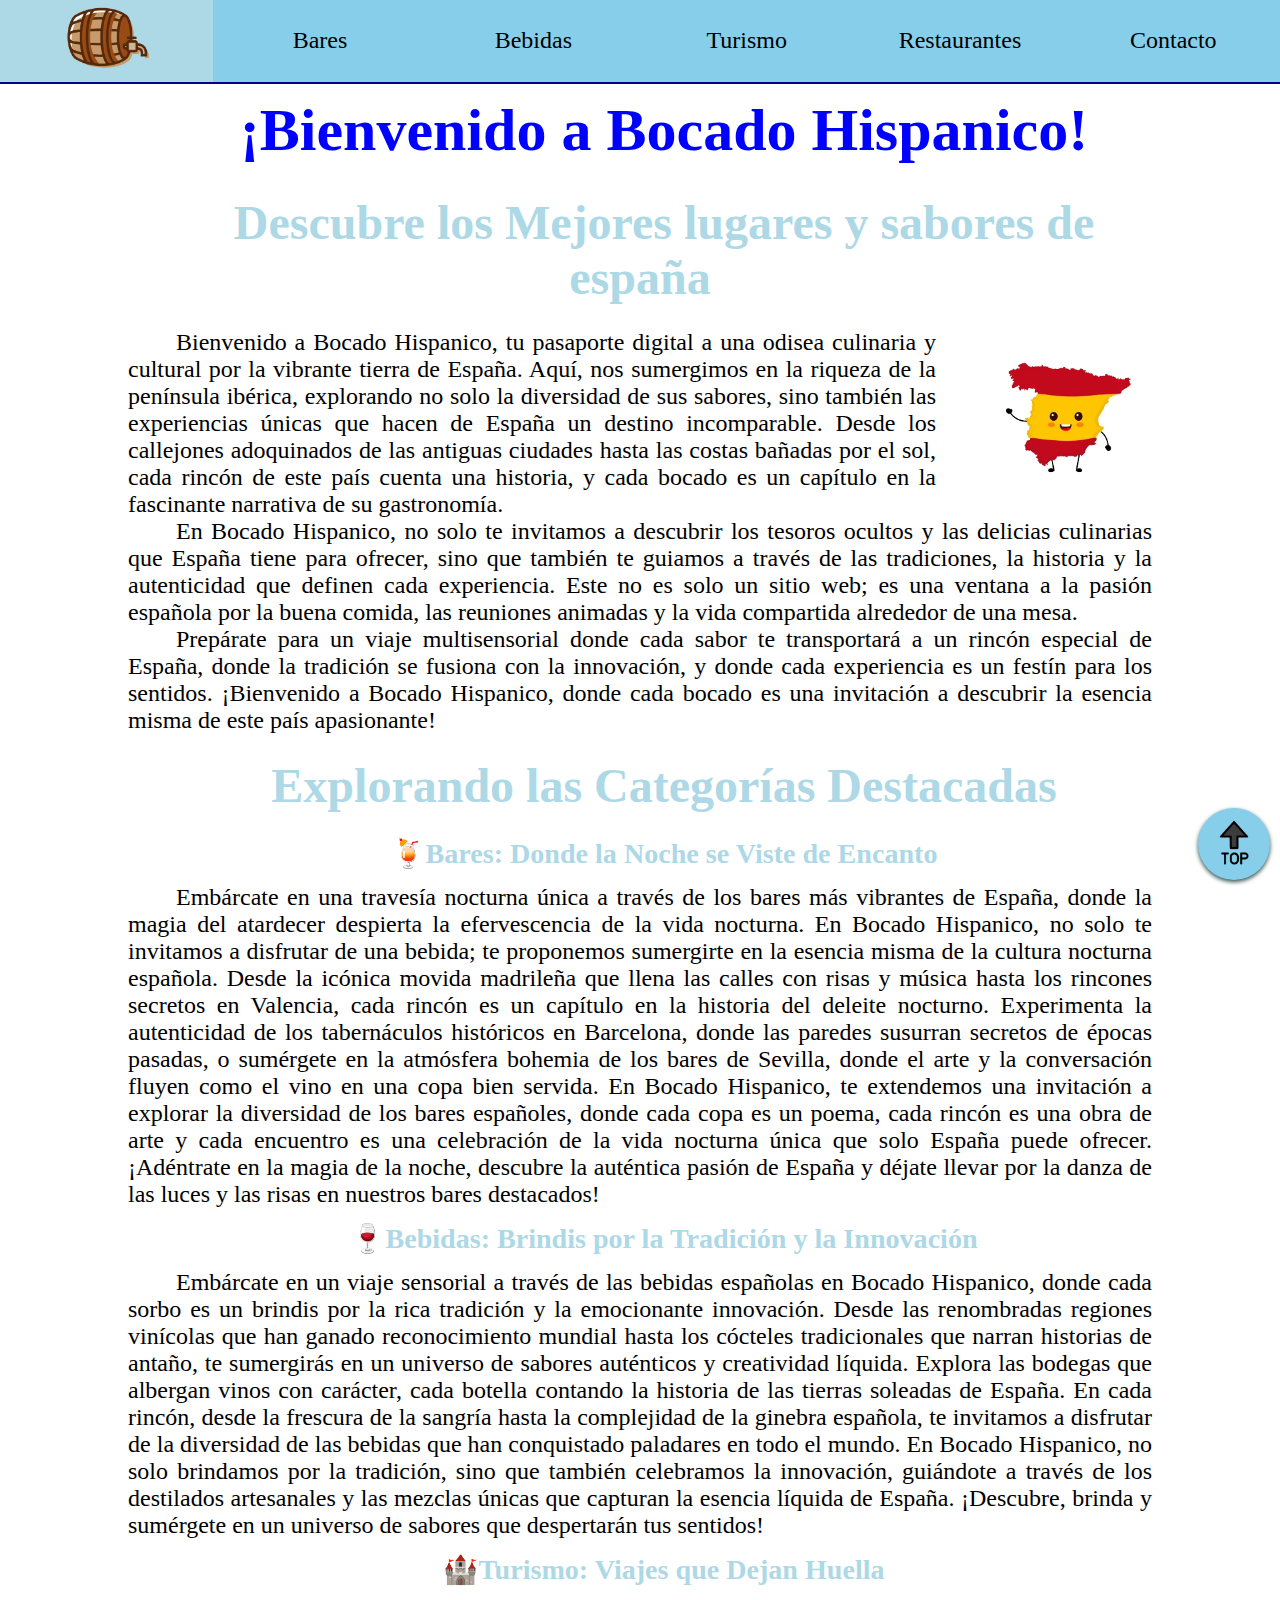
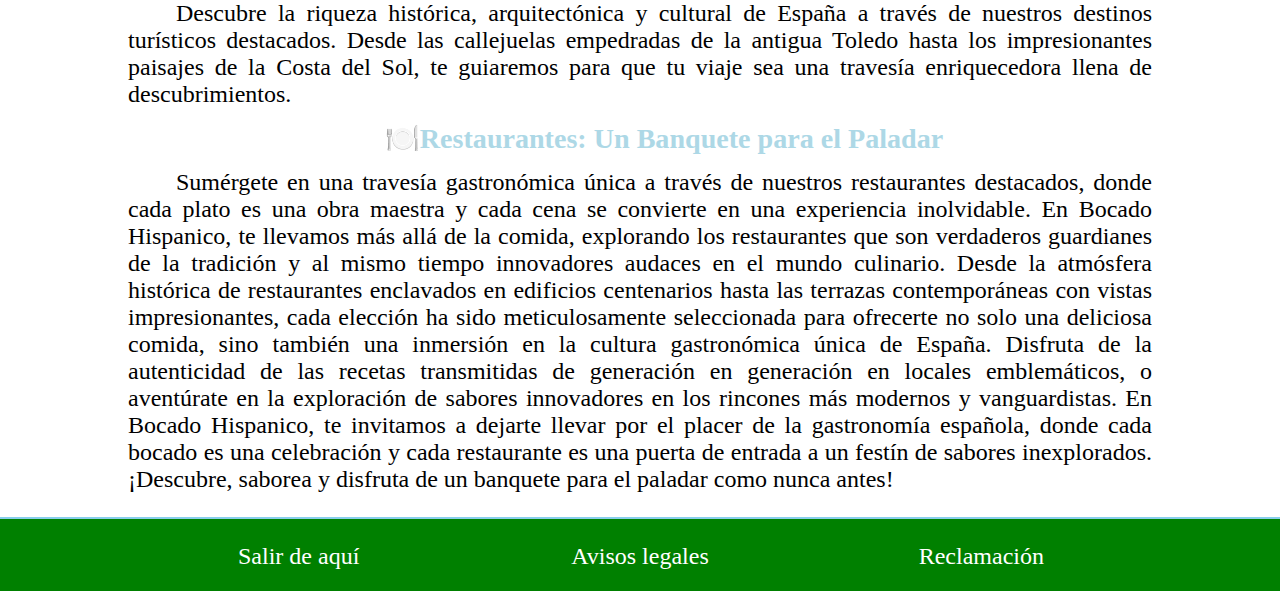
<file: src/index.html>
<!DOCTYPE html>
<html lang="es">
<head>
    <meta charset="UTF-8">
    <meta name="viewport" content="width=device-width, initial-scale=1.0">
    <link rel="icon" href="img/logo.png" type="image/png">
    <link rel="stylesheet" href="mainstylesheet.css">
    <script src="include_constant_elements.js"></script>
    <title>Bocado Hispánico</title>
</head>
<body id="body">
   
    <main class="main">
        <div class="main_article">
            <h1>¡Bienvenido a Bocado Hispanico!</h1>
            <h2>Descubre los Mejores lugares y sabores de españa</h2>
            <aside class="bandera_dibujo_cont"><img src="img/dibujo_espana_bandera.png" alt="bandera_de_españa" id="bandera_dibujo"></aside>
            <p>Bienvenido a Bocado Hispanico, tu pasaporte digital a una odisea culinaria y cultural por la vibrante tierra de España. Aquí, nos sumergimos en la riqueza de la península ibérica, explorando no solo la diversidad de sus sabores, sino también las experiencias únicas que hacen de España un destino incomparable. Desde los callejones adoquinados de las antiguas ciudades hasta las costas bañadas por el sol, cada rincón de este país cuenta una historia, y cada bocado es un capítulo en la fascinante narrativa de su gastronomía. <p>En Bocado Hispanico, no solo te invitamos a descubrir los tesoros ocultos y las delicias culinarias que España tiene para ofrecer, sino que también te guiamos a través de las tradiciones, la historia y la autenticidad que definen cada experiencia. Este no es solo un sitio web; es una ventana a la pasión española por la buena comida, las reuniones animadas y la vida compartida alrededor de una mesa.</p><p>Prepárate para un viaje multisensorial donde cada sabor te transportará a un rincón especial de España, donde la tradición se fusiona con la innovación, y donde cada experiencia es un festín para los sentidos. ¡Bienvenido a Bocado Hispanico, donde cada bocado es una invitación a descubrir la esencia misma de este país apasionante!</p>
            <h2>Explorando las Categorías Destacadas</h2>

            <h3><a href="bares.html" class="cat_link">🍹Bares: Donde la Noche se Viste de Encanto</a> </h3>
            <p>Embárcate en una travesía nocturna única a través de los bares más vibrantes de España, donde la magia del atardecer despierta la efervescencia de la vida nocturna. En Bocado Hispanico, no solo te invitamos a disfrutar de una bebida; te proponemos sumergirte en la esencia misma de la cultura nocturna española. Desde la icónica movida madrileña que llena las calles con risas y música hasta los rincones secretos en Valencia, cada rincón es un capítulo en la historia del deleite nocturno. Experimenta la autenticidad de los tabernáculos históricos en Barcelona, donde las paredes susurran secretos de épocas pasadas, o sumérgete en la atmósfera bohemia de los bares de Sevilla, donde el arte y la conversación fluyen como el vino en una copa bien servida. En Bocado Hispanico, te extendemos una invitación a explorar la diversidad de los bares españoles, donde cada copa es un poema, cada rincón es una obra de arte y cada encuentro es una celebración de la vida nocturna única que solo España puede ofrecer. ¡Adéntrate en la magia de la noche, descubre la auténtica pasión de España y déjate llevar por la danza de las luces y las risas en nuestros bares destacados!</p>
            <h3><a href="bebidas.html" class="cat_link">🍷Bebidas: Brindis por la Tradición y la Innovación</a></h3>
            <p>Embárcate en un viaje sensorial a través de las bebidas españolas en Bocado Hispanico, donde cada sorbo es un brindis por la rica tradición y la emocionante innovación. Desde las renombradas regiones vinícolas que han ganado reconocimiento mundial hasta los cócteles tradicionales que narran historias de antaño, te sumergirás en un universo de sabores auténticos y creatividad líquida. Explora las bodegas que albergan vinos con carácter, cada botella contando la historia de las tierras soleadas de España. En cada rincón, desde la frescura de la sangría hasta la complejidad de la ginebra española, te invitamos a disfrutar de la diversidad de las bebidas que han conquistado paladares en todo el mundo. En Bocado Hispanico, no solo brindamos por la tradición, sino que también celebramos la innovación, guiándote a través de los destilados artesanales y las mezclas únicas que capturan la esencia líquida de España. ¡Descubre, brinda y sumérgete en un universo de sabores que despertarán tus sentidos!</p>
            <h3><a href="turismo.html" class="cat_link">🏰Turismo: Viajes que Dejan Huella</a></h3>
            <p>Descubre la riqueza histórica, arquitectónica y cultural de España a través de nuestros destinos turísticos destacados. Desde las callejuelas empedradas de la antigua Toledo hasta los impresionantes paisajes de la Costa del Sol, te guiaremos para que tu viaje sea una travesía enriquecedora llena de descubrimientos.</p>
            <h3><a href="restaurantes.html" class="cat_link">🍽️Restaurantes: Un Banquete para el Paladar</a></h3>
            <p>Sumérgete en una travesía gastronómica única a través de nuestros restaurantes destacados, donde cada plato es una obra maestra y cada cena se convierte en una experiencia inolvidable. En Bocado Hispanico, te llevamos más allá de la comida, explorando los restaurantes que son verdaderos guardianes de la tradición y al mismo tiempo innovadores audaces en el mundo culinario. Desde la atmósfera histórica de restaurantes enclavados en edificios centenarios hasta las terrazas contemporáneas con vistas impresionantes, cada elección ha sido meticulosamente seleccionada para ofrecerte no solo una deliciosa comida, sino también una inmersión en la cultura gastronómica única de España. Disfruta de la autenticidad de las recetas transmitidas de generación en generación en locales emblemáticos, o aventúrate en la exploración de sabores innovadores en los rincones más modernos y vanguardistas. En Bocado Hispanico, te invitamos a dejarte llevar por el placer de la gastronomía española, donde cada bocado es una celebración y cada restaurante es una puerta de entrada a un festín de sabores inexplorados. ¡Descubre, saborea y disfruta de un banquete para el paladar como nunca antes!</p>
        </div>
    </main>    
</body>
</html>
</file>
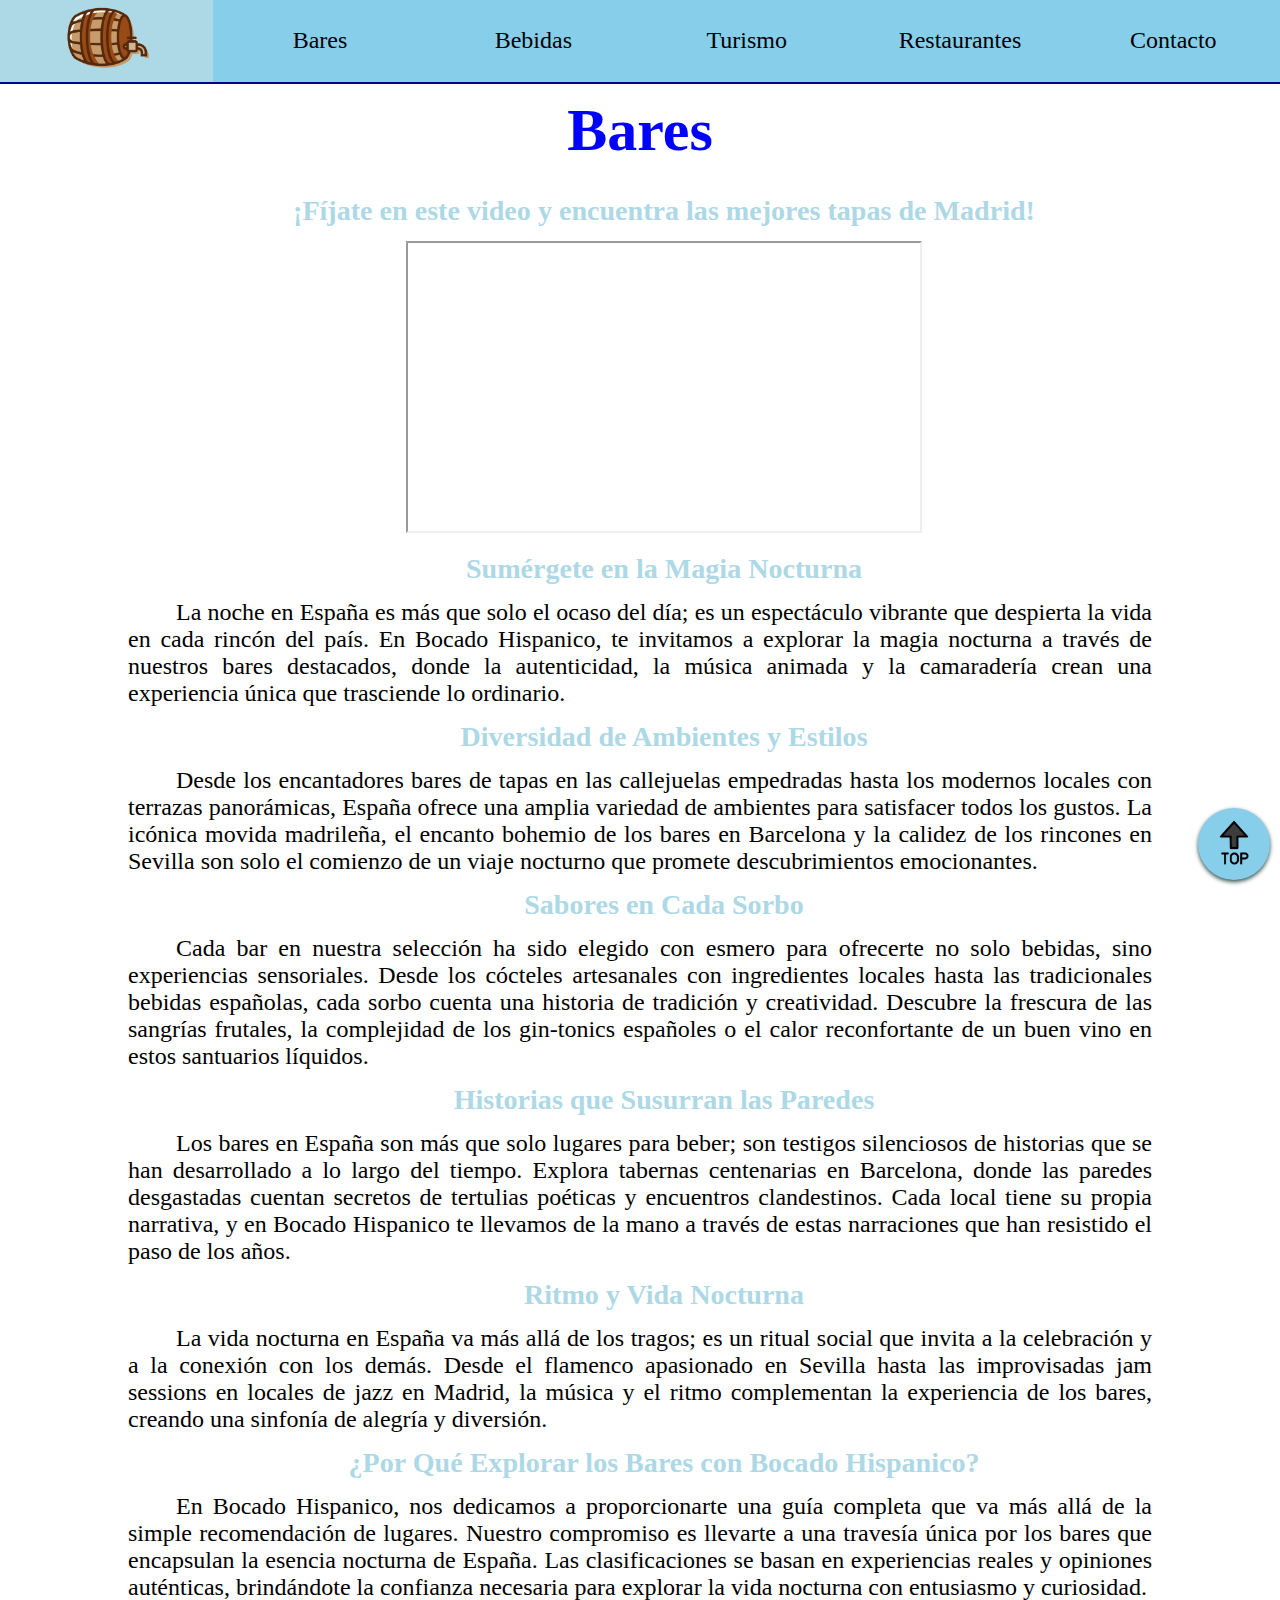
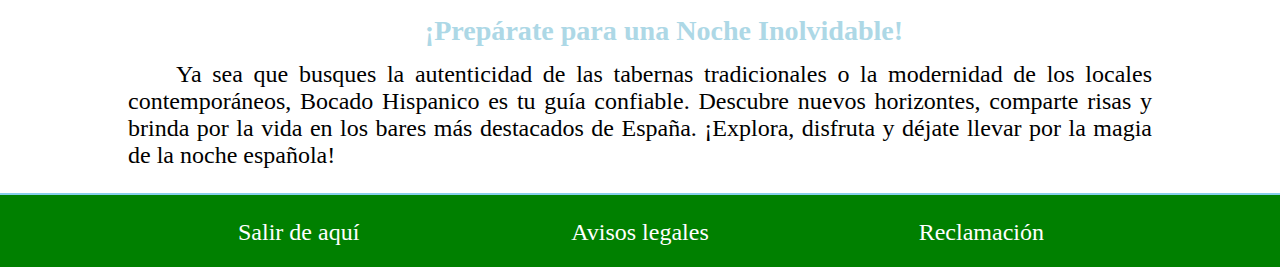
<file: src/bares.html>
<!DOCTYPE html>
<html lang="es">
<head>
    <meta charset="UTF-8">
    <meta name="viewport" content="width=device-width, initial-scale=1.0">
    
    <link rel="icon" href="img/logo.png" type="image/icon type">
    <link rel="stylesheet" href="mainstylesheet.css">
    <script src="include_constant_elements.js"></script>
    <title>Prepara tu viaje por España !</title>
</head>
<body id="body">
    
    <main class="main">
        <h1>Bares</h1>

        <div class="main_article">
            <h3>¡Fíjate en este video y encuentra las mejores tapas de Madrid!</h3>
            <p class="video_embeded_p"><iframe src="https://www.youtube.com/embed/jLSTWajIcHU?si=BisM7SDkqmrKA34A" class="embed_youtube_video" allowfullscreen></iframe></p>
            
            <h3>Sumérgete en la Magia Nocturna</h3>
            <p>La noche en España es más que solo el ocaso del día; es un espectáculo vibrante que despierta la vida en cada rincón del país. En Bocado Hispanico, te invitamos a explorar la magia nocturna a través de nuestros bares destacados, donde la autenticidad, la música animada y la camaradería crean una experiencia única que trasciende lo ordinario.</p>

            <h3>Diversidad de Ambientes y Estilos</h3>
            <p>Desde los encantadores bares de tapas en las callejuelas empedradas hasta los modernos locales con terrazas panorámicas, España ofrece una amplia variedad de ambientes para satisfacer todos los gustos. La icónica movida madrileña, el encanto bohemio de los bares en Barcelona y la calidez de los rincones en Sevilla son solo el comienzo de un viaje nocturno que promete descubrimientos emocionantes.</p>

            <h3>Sabores en Cada Sorbo</h3>
            <p>Cada bar en nuestra selección ha sido elegido con esmero para ofrecerte no solo bebidas, sino experiencias sensoriales. Desde los cócteles artesanales con ingredientes locales hasta las tradicionales bebidas españolas, cada sorbo cuenta una historia de tradición y creatividad. Descubre la frescura de las sangrías frutales, la complejidad de los gin-tonics españoles o el calor reconfortante de un buen vino en estos santuarios líquidos.</p>

            <h3>Historias que Susurran las Paredes</h3>
            <p>Los bares en España son más que solo lugares para beber; son testigos silenciosos de historias que se han desarrollado a lo largo del tiempo. Explora tabernas centenarias en Barcelona, donde las paredes desgastadas cuentan secretos de tertulias poéticas y encuentros clandestinos. Cada local tiene su propia narrativa, y en Bocado Hispanico te llevamos de la mano a través de estas narraciones que han resistido el paso de los años.</p>

            <h3>Ritmo y Vida Nocturna</h3>
            <p>La vida nocturna en España va más allá de los tragos; es un ritual social que invita a la celebración y a la conexión con los demás. Desde el flamenco apasionado en Sevilla hasta las improvisadas jam sessions en locales de jazz en Madrid, la música y el ritmo complementan la experiencia de los bares, creando una sinfonía de alegría y diversión.</p>

            <h3>¿Por Qué Explorar los Bares con Bocado Hispanico?</h3>
            <p>En Bocado Hispanico, nos dedicamos a proporcionarte una guía completa que va más allá de la simple recomendación de lugares. Nuestro compromiso es llevarte a una travesía única por los bares que encapsulan la esencia nocturna de España. Las clasificaciones se basan en experiencias reales y opiniones auténticas, brindándote la confianza necesaria para explorar la vida nocturna con entusiasmo y curiosidad.</p>

            <h3>¡Prepárate para una Noche Inolvidable!</h3>
            <p>Ya sea que busques la autenticidad de las tabernas tradicionales o la modernidad de los locales contemporáneos, Bocado Hispanico es tu guía confiable. Descubre nuevos horizontes, comparte risas y brinda por la vida en los bares más destacados de España. ¡Explora, disfruta y déjate llevar por la magia de la noche española!</p>
        </div>
    </main>
</body>
</html>
</file>
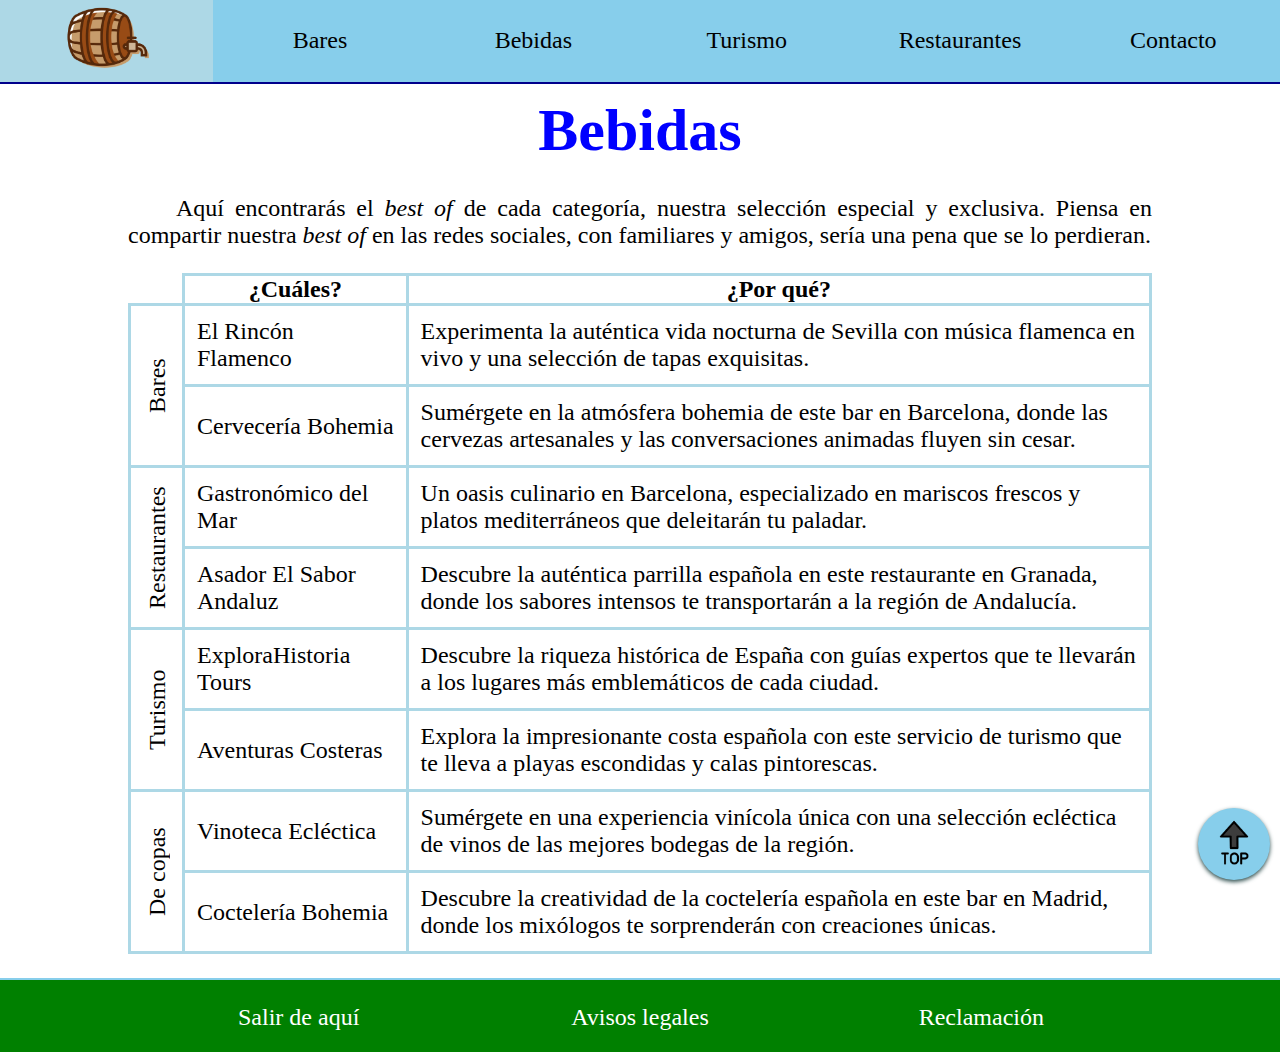
<file: src/bebidas.html>
<!DOCTYPE html>
<html lang="es">
<head>
    <meta charset="UTF-8">
    <meta name="viewport" content="width=device-width, initial-scale=1.0">
    
    <link rel="icon" href="img/logo.png" type="image/icon type">
    <link rel="stylesheet" href="mainstylesheet.css">
    <script src="include_constant_elements.js"></script>
    <title>Prepara tu viaje por España !</title>
</head>
<body id="body">
    <main class="main">
        <h1>Bebidas</h1>

        <div class="main_article">

            <p class="intro_best_of">Aquí encontrarás el <i>best of </i> de cada categoría, nuestra selección especial y exclusiva. Piensa en compartir nuestra <i>best of</i> en las redes sociales, con familiares y amigos, sería una pena que se lo perdieran.</p>
            
            <table class="best_of_table">
                <thead>
                    <tr>
                        <th> </th>
                        <th>¿Cuáles?</th>
                        <th>¿Por qué?</th>
                    </tr>
                </thead>
                <tbody>
                    <tr>
                        <td rowspan="2" >Bares</td>
                        <td>El Rincón Flamenco</td>
                        <td>Experimenta la auténtica vida nocturna de Sevilla con música flamenca en vivo y una selección de tapas exquisitas.</td>
                    </tr>
                    <tr>
                        <td>Cervecería Bohemia</td>
                        <td>Sumérgete en la atmósfera bohemia de este bar en Barcelona, donde las cervezas artesanales y las conversaciones animadas fluyen sin cesar.</td>
                    </tr>
                    <tr>
                        <td rowspan="2" >Restaurantes</td>
                        <td>Gastronómico del Mar</td>
                        <td>Un oasis culinario en Barcelona, especializado en mariscos frescos y platos mediterráneos que deleitarán tu paladar.</td>
                    </tr>
                    <tr>
                        <td>Asador El Sabor Andaluz</td>
                        <td>Descubre la auténtica parrilla española en este restaurante en Granada, donde los sabores intensos te transportarán a la región de Andalucía.</td>
                    </tr>
                    <tr>
                        <td rowspan="2" >Turismo</td>
                        <td>ExploraHistoria Tours</td>
                        <td>Descubre la riqueza histórica de España con guías expertos que te llevarán a los lugares más emblemáticos de cada ciudad.</td>
                    </tr>
                    <tr>
                        <td>Aventuras Costeras</td>
                        <td>Explora la impresionante costa española con este servicio de turismo que te lleva a playas escondidas y calas pintorescas.</td>
                    </tr>
                    <tr>
                        <td rowspan="2" >De copas</td>
                        <td>Vinoteca Ecléctica</td>
                        <td>Sumérgete en una experiencia vinícola única con una selección ecléctica de vinos de las mejores bodegas de la región.</td>
                    </tr>
                    <tr>
                        <td>Coctelería Bohemia</td>
                        <td>Descubre la creatividad de la coctelería española en este bar en Madrid, donde los mixólogos te sorprenderán con creaciones únicas.</td>
                    </tr>
                </tbody>
            </table>
        </div>
    </main>
</body>
</html>
</file>
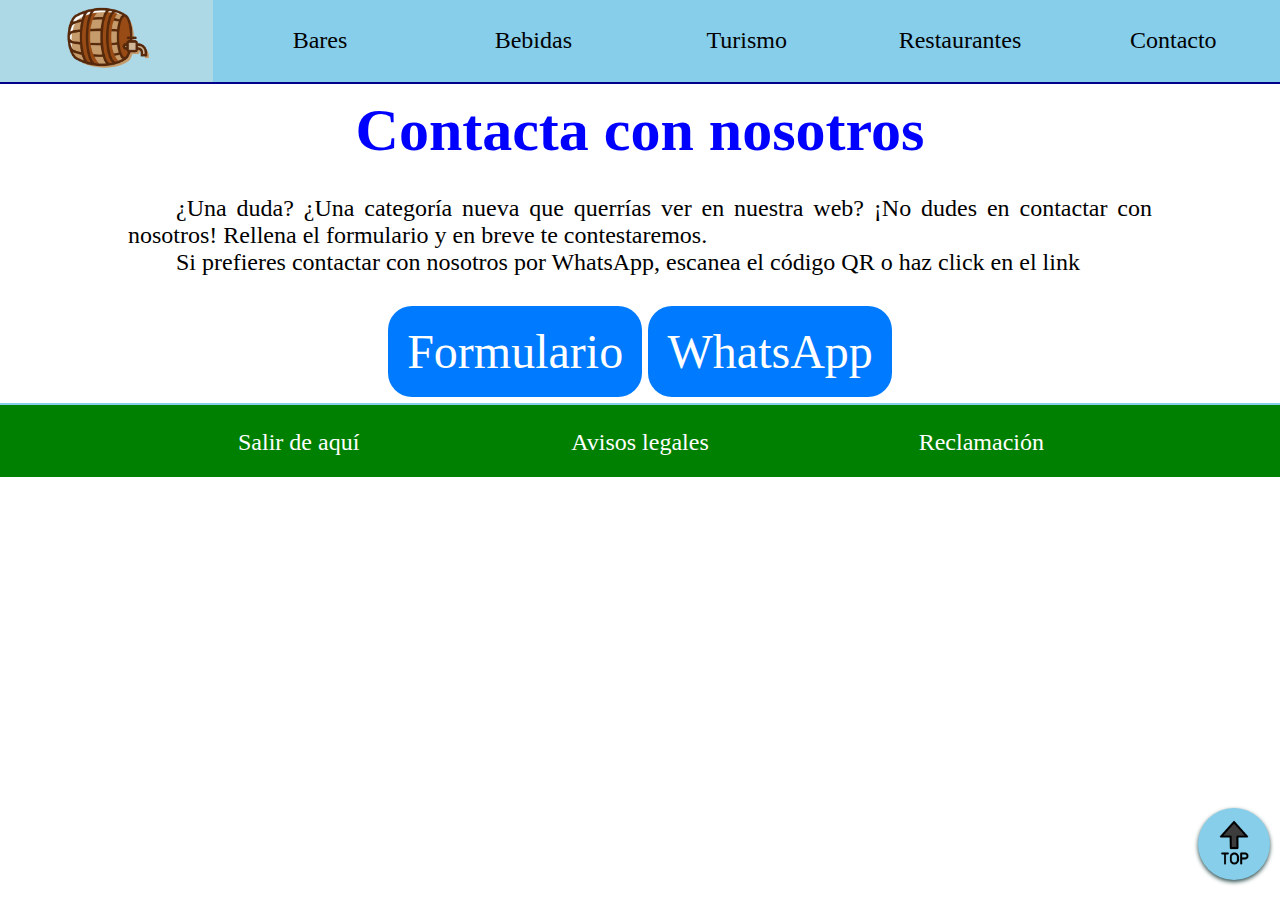
<file: src/contacto.html>
<!DOCTYPE html>
<html lang="es">
<head>
    <meta charset="UTF-8">
    <meta name="viewport" content="width=device-width, initial-scale=1.0">
    <link rel="icon" href="img/logo.png" type="image/icon type">
    <link rel="stylesheet" href="mainstylesheet.css">
    <script src="include_constant_elements.js"></script>
    <script async src="contacto.js"></script>
    <title>Prepara tu viaje por España !</title>
</head>
<body id="body">
    <main class="main">
        <h1>Contacta con nosotros</h1>
        <div class="main_article">
            <p>¿Una duda? ¿Una categoría nueva que querrías ver en nuestra web? ¡No dudes en contactar con nosotros! Rellena el formulario y en breve te contestaremos.</p>
            <p>Si prefieres contactar con nosotros por WhatsApp, escanea el código QR o haz click en el link</p>
        </div>
        <nav class="contact_type">
            <a href="#contact_form" id="contact_form_button">Formulario</a>
            <a href="#whatsapp">WhatsApp</a>
        </nav>

        <form class=contact_form id="contact_form">
            
                <legend id="tu_info">Tu información</legend>
                <label id="name_label" for="name_answer">Tu nombre</label>
                <input type="text" name="name" id="name_answer" required><br>
                <label id="phone_label" for="phone_answer">Tu teléfono</label>
                <input type="tel" name="phone" id="phone_answer"><br>
                <label id="email_label" for="email_answer">Tu correo electrónico</label>
                <input type="email" id="email_answer" name="email" required>
            
            <br>
                
                <legend id="tu_mensaje">Tu mensaje</legend>
                <label id="tema_del_mensaje_label" for="tema_del_mensaje_answer">¿Por qué nos escribes?</label>
                <select id="tema_del_mensaje_answer" type=menu required>
                    <option value="">Elige una categoría</option>
                    <option value="1">Sugerencia</option>
                    <option value="2">Pregunta</option>
                    <option value="3">Reclamación</option>
                    <option value="4">Otra</option> 
                </select>
                <label id="tema2_label" for="tema2" hidden>Precisa la razón</label>
                <input id="tema2" type="text" name="tema2" hidden></input>
                <label id="message_label" for="message_answer" required>Cuéntanos:</label><br>
                <textarea name="message" id="message_answer" rows=10 maxlength="3000" required></textarea>
                <input type="submit" value="Envíanos tu mensaje" id="submit_contact_form"/>
        </form>
        
        <div class="whatsapp" id="whatsapp">
            <a href="https://www.youtube.com/watch?v=dQw4w9WgXcQ"><img src="img/qr_whatsapp.png" alt="QR_whatsapp" id="whatsapp_img"><a>    
        </div>
    
    </main>
</body>
</html>
</file>
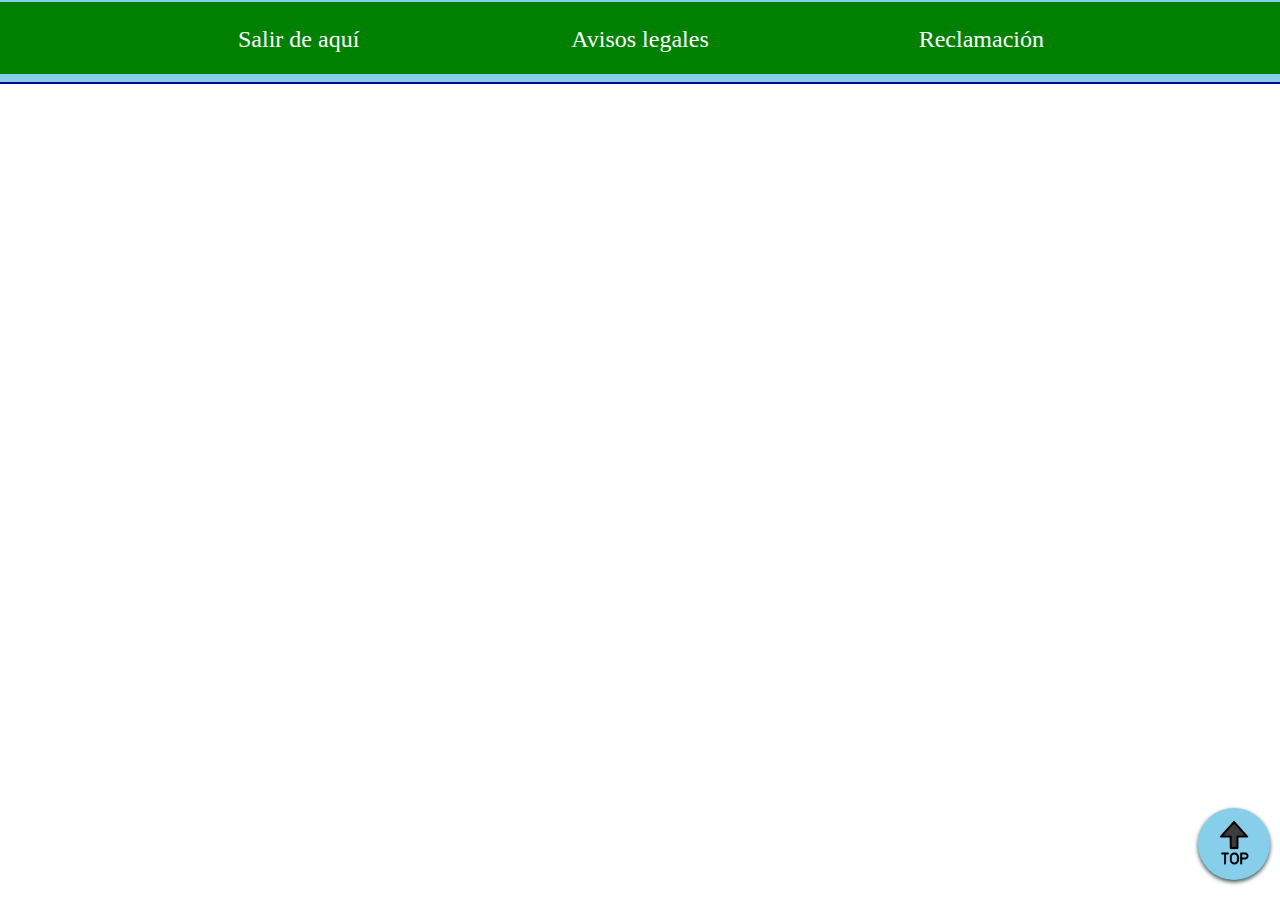
<file: src/para_incluir.html>
<!DOCTYPE html>
<html lang="es">
<head>
    <meta charset="UTF-8">
    <meta name="viewport" content="width=device-width, initial-scale=1.0">
    <link rel="stylesheet" href="/src/mainstylesheet.css">
    <title>menus</title>
</head>
<body id="body">
    <nav id="menu_to_include">
        <a href="#main_menu" class="show_menu"><img src="img/logo.png" alt="reduced_menu_logo" id="show_menu_img">Menú</a>
        <div id="main_menu" class="main_menu">
            <ul>
                <li><a href="index.html" class="logo"><img alt="logo" src="img/logo.png" id="logo_img"></a></li>
                <li><a href="bares.html" class="menu_cat"><br>Bares</a></li>
                <li><a href="bebidas.html" class="menu_cat"><br>Bebidas</a></li>
                <li><a href="turismo.html" class="menu_cat"><br>Turismo</a></li>
                <li><a href="restaurantes.html" class="menu_cat"><br>Restaurantes</a></li>
                <li><a href ="contacto.html" class="menu_cat"><br>Contacto</a></li>
            </ul>
        </div>
    </nav>
    
    <div class="button top_of_page" id="button_top_of_page"><a href="#" ><img class="top_arrow" src="img/top-arrow-openmoji.png" alt="Go to top logo"></a></div>
    
    <div class="pie_de_pagina" id="pie_de_pagina">
        <a href="https://google.es">Salir de aquí</a>
        <a href="https://repositorio.comillas.edu/xmlui/bitstream/handle/11531/86088/Gu%c3%ada%20Docente.pdf?sequence=1">Avisos legales</a>
        <a href="https://www.youtube.com/watch?v=dQw4w9WgXcQ">Reclamación</a>
    </div>
</body>
</html>
</file>
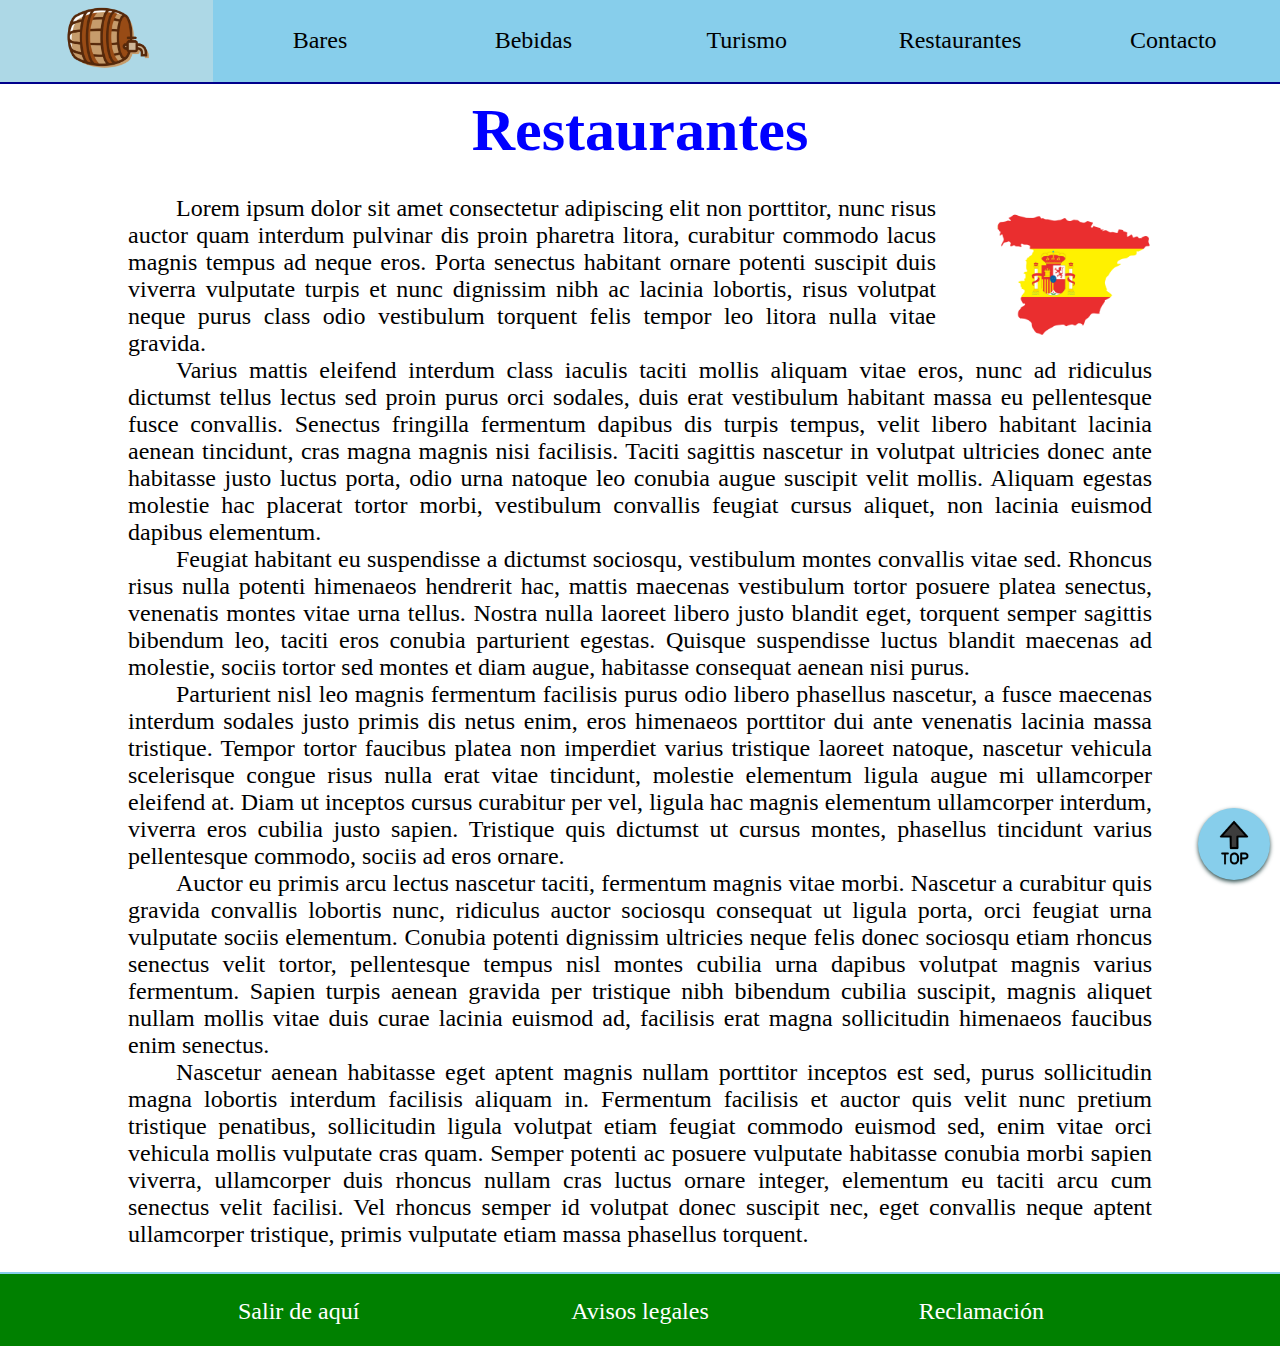
<file: src/restaurantes.html>
<!DOCTYPE html>
<html lang="es">
<head>
    <meta charset="UTF-8">
    <meta name="viewport" content="width=device-width, initial-scale=1.0">
    
    <link rel="icon" href="img/logo.png" type="image/icon type">
    <link rel="stylesheet" href="mainstylesheet.css">
    <script src="include_constant_elements.js"></script>
    <title>Prepara tu viaje por España !</title>
</head>
<body id="body">
    <main class="main">
        <h1>Restaurantes</h1>

        <div class="main_article">
            <aside class="bandera_dibujo_cont"><img src="img/2da_bandera.png" alt="bandera_de_españa" id="bandera_dibujo"></aside>
            <p>Lorem ipsum dolor sit amet consectetur adipiscing elit non porttitor, nunc risus auctor quam interdum pulvinar dis proin pharetra litora, curabitur commodo lacus magnis tempus ad neque eros. Porta senectus habitant ornare potenti suscipit duis viverra vulputate turpis et nunc dignissim nibh ac lacinia lobortis, risus volutpat neque purus class odio vestibulum torquent felis tempor leo litora nulla vitae gravida.</p> <p>Varius mattis eleifend interdum class iaculis taciti mollis aliquam vitae eros, nunc ad ridiculus dictumst tellus lectus sed proin purus orci sodales, duis erat vestibulum habitant massa eu pellentesque fusce convallis. Senectus fringilla fermentum dapibus dis turpis tempus, velit libero habitant lacinia aenean tincidunt, cras magna magnis nisi facilisis. Taciti sagittis nascetur in volutpat ultricies donec ante habitasse justo luctus porta, odio urna natoque leo conubia augue suscipit velit mollis. Aliquam egestas molestie hac placerat tortor morbi, vestibulum convallis feugiat cursus aliquet, non lacinia euismod dapibus elementum.</p> <p>Feugiat habitant eu suspendisse a dictumst sociosqu, vestibulum montes convallis vitae sed. Rhoncus risus nulla potenti himenaeos hendrerit hac, mattis maecenas vestibulum tortor posuere platea senectus, venenatis montes vitae urna tellus. Nostra nulla laoreet libero justo blandit eget, torquent semper sagittis bibendum leo, taciti eros conubia parturient egestas. Quisque suspendisse luctus blandit maecenas ad molestie, sociis tortor sed montes et diam augue, habitasse consequat aenean nisi purus.</p> <p>Parturient nisl leo magnis fermentum facilisis purus odio libero phasellus nascetur, a fusce maecenas interdum sodales justo primis dis netus enim, eros himenaeos porttitor dui ante venenatis lacinia massa tristique. Tempor tortor faucibus platea non imperdiet varius tristique laoreet natoque, nascetur vehicula scelerisque congue risus nulla erat vitae tincidunt, molestie elementum ligula augue mi ullamcorper eleifend at. Diam ut inceptos cursus curabitur per vel, ligula hac magnis elementum ullamcorper interdum, viverra eros cubilia justo sapien. Tristique quis dictumst ut cursus montes, phasellus tincidunt varius pellentesque commodo, sociis ad eros ornare.</p> <p>Auctor eu primis arcu lectus nascetur taciti, fermentum magnis vitae morbi. Nascetur a curabitur quis gravida convallis lobortis nunc, ridiculus auctor sociosqu consequat ut ligula porta, orci feugiat urna vulputate sociis elementum. Conubia potenti dignissim ultricies neque felis donec sociosqu etiam rhoncus senectus velit tortor, pellentesque tempus nisl montes cubilia urna dapibus volutpat magnis varius fermentum. Sapien turpis aenean gravida per tristique nibh bibendum cubilia suscipit, magnis aliquet nullam mollis vitae duis curae lacinia euismod ad, facilisis erat magna sollicitudin himenaeos faucibus enim senectus.</p> <p>Nascetur aenean habitasse eget aptent magnis nullam porttitor inceptos est sed, purus sollicitudin magna lobortis interdum facilisis aliquam in. Fermentum facilisis et auctor quis velit nunc pretium tristique penatibus, sollicitudin ligula volutpat etiam feugiat commodo euismod sed, enim vitae orci vehicula mollis vulputate cras quam. Semper potenti ac posuere vulputate habitasse conubia morbi sapien viverra, ullamcorper duis rhoncus nullam cras luctus ornare integer, elementum eu taciti arcu cum senectus velit facilisi. Vel rhoncus semper id volutpat donec suscipit nec, eget convallis neque aptent ullamcorper tristique, primis vulputate etiam massa phasellus torquent.</p>
        </div>

    </main>
</body>
</html>
</file>
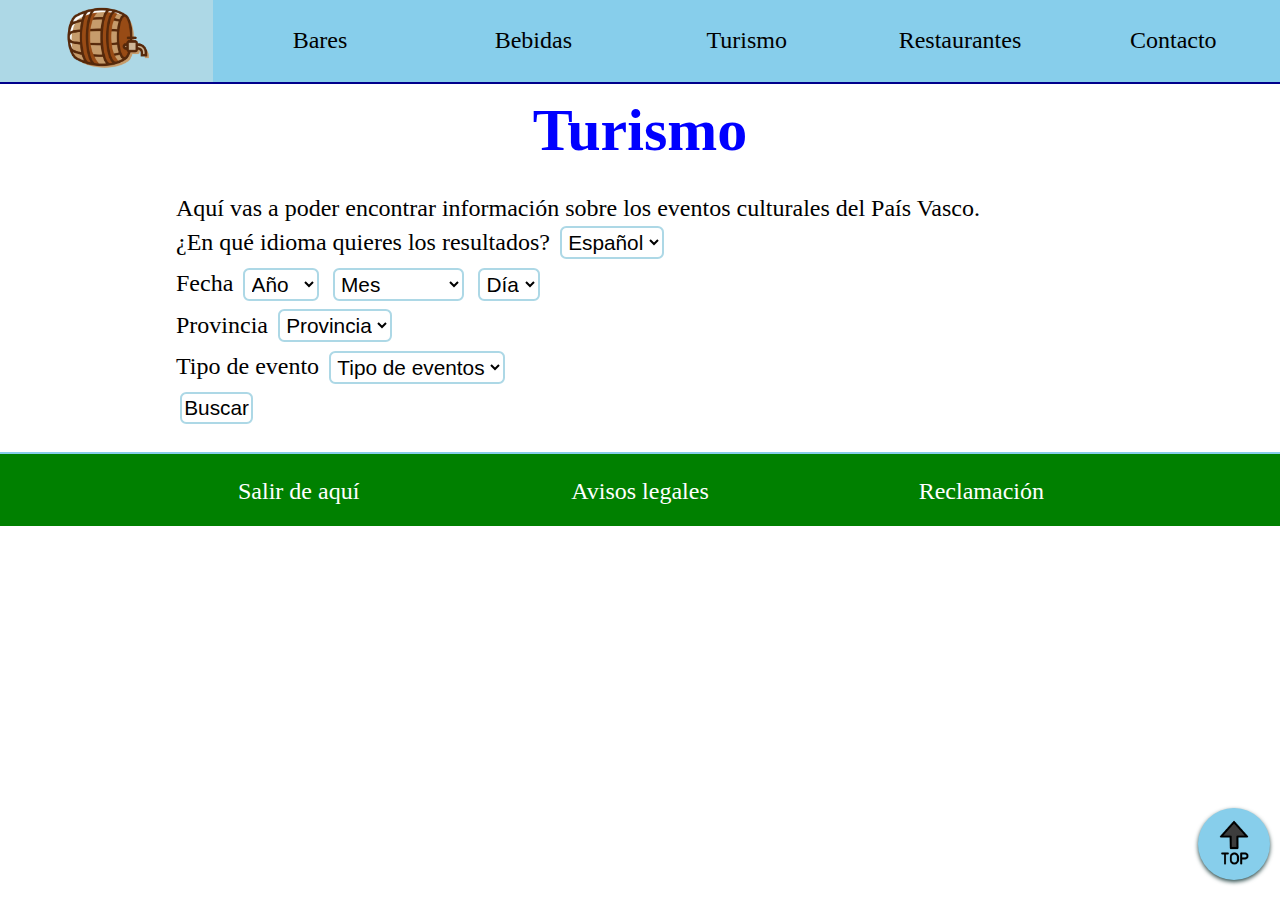
<file: src/turismo.html>
<!DOCTYPE html>
<html lang="es">
<head>
    <meta charset="UTF-8">
    <meta name="viewport" content="width=device-width, initial-scale=1.0">
    <link rel="icon" href="img/logo.png" type="image/icon type">
    <link rel="stylesheet" href="mainstylesheet.css">
    <title>Prepara tu viaje por España !</title>
    <script src="include_constant_elements.js"></script>
</head>
<body id="body">
    <main class="main">
        <h1>Turismo</h1>
        <div class="main_article">
            <p>Aquí vas a poder encontrar información sobre los eventos culturales del País Vasco.</p>
            <p><label for="sel_idioma" value="">¿En qué idioma quieres los resultados?</label>
            <select id="sel_idioma" class="elegir_opcion">
                <option value="Es" selected>Español</option>
                <option value="Eu">Euskadi</option>
            </select>
            </p>
            <p>
            <label for="year" for="mes" for="dia" id="fecha_label">Fecha</label>
            <select id="year" class="elegir_opcion">
                <option value="">Año</option>
                <option value="2010">2010</option>
                <option value="2011">2011</option>
                <option value="2012">2012</option>
                <option value="2013">2013</option>
                <option value="2014">2014</option>
                <option value="2015">2015</option>
                <option value="2016">2016</option>
                <option value="2017">2017</option>
                <option value="2018">2018</option>
                <option value="2019">2019</option>
                <option value="2020">2020</option>
                <option value="2021">2021</option>
                <option value="2022">2022</option>
                <option value="2023">2023</option>
                <option value="2024">2024</option>
                <option value="2025">2025</option>
            </select>
            <select id="mes" class="elegir_opcion">
                <option value="">Mes</option>
                <option value="01">enero</option>
                <option value="02">febrero</option>
                <option value="03">marzo</option>
                <option value="04">abril</option>
                <option value="05">mayo</option>
                <option value="06">junio</option>
                <option value="07">julio</option>
                <option value="08">agosto</option>
                <option value="09">septiembre</option>
                <option value="10">octubre</option>
                <option value="11">noviembre</option>
                <option value="12">diciembre</option>
            </select>
            <select id="dia" class="elegir_opcion">
                <option value="">Día</option>
                <option value="01">01</option>
                <option value="02">02</option>
                <option value="03">03</option>
                <option value="04">04</option>
                <option value="05">05</option>
                <option value="06">06</option>
                <option value="07">07</option>
                <option value="08">08</option>
                <option value="09">09</option>
                <option value="10">10</option>
                <option value="11">11</option>
                <option value="12">12</option>
                <option value="13">13</option>
                <option value="14">14</option>
                <option value="15">15</option>
                <option value="16">16</option>
                <option value="17">17</option>
                <option value="18">18</option>
                <option value="19">19</option>
                <option value="20">20</option>
                <option value="21">21</option>
                <option value="22">22</option>
                <option value="23">23</option>
                <option value="24">24</option>
                <option value="25">25</option>
                <option value="26">26</option>
                <option value="27">27</option>
                <option value="28">28</option>
                <option value="29">29</option>
                <option value="30">30</option>
                <option value="31">31</option>
            </select>
        </p>
        <p>
            <label for="sel_provincia" for="sel_municipio" id="label_provincia">Provincia</label>
            <select id='sel_provincia' class="elegir_opcion">
                <!--Contenido añadido con JS.-->
            </select>

            <select id='sel_municipio' hidden class="elegir_opcion">
                <!--Contenido añadido con JS.-->
            </select>
            <p>
            <label for="sel_tipo" id='label_tipo' >Tipo de evento</label>
            <select id='sel_tipo' class="elegir_opcion">
                <option value="">Tipo de eventos</option>
                <!--Contenido añadido con JS.-->
            </select>
            
            </p>
            <p>
                <button id='buscar'>Buscar</button>
            </p>
            <p>
            <select id='elementos_por_pag' hidden class="elegir_opcion opciones_pagina">
                <option value="1">1 evento/página</option>
                <option value="5" selected>5 eventos/página</option>
                <option value="20">20 eventos/página</option>
                <option value="30">30 eventos/página</option>
                <option value="40">40 eventos/página</option>
                <option value="50">50 eventos/página</option>
                <option value="60">60 eventos/página</option>
                <option value="80">80 eventos/página</option>
                <option value="90">90 eventos/página</option>
                <option value="100">100 eventos/página</option>
                <option value="200">200 eventos/página</option>
            </select>
            <select id='numero_pagina' hidden class="elegir_opcion opciones_pagina">
                <!--Contenido añadido con JS.-->
            </select>
        </p>
        </div>
            
            <div>
            <table id="tabla_resultados" class="tabla_resultados" hidden>
                <thead>
                    <th>Nombre</th>
                    <th>Inicio</th>
                    <th>Fin</th>
                    <th>Descripción</th>
                </thead>
                <tbody id="cuerpo_resultados" >
                    <!--Añadidos con JS--> 
                </tbody>
            </table>
        </div>
        <div class='navigate_pages' hidden>
            <span>
                <button id="prev_page" class='navegar_boton'>Página anterior</button>  
                <button id="next_page" class='navegar_boton'>Página suiguiente</button>    
            </span>
        </div>
            
        
    </main>
    
</body>
<script src="api_turismo.js"></script>
</html>
</file>
<file: src/mainstylesheet.css>
* {
    margin: 0;
    padding:0;
    scroll-behavior: smooth;
}

body {
    font-size: 1.5rem;
}

.main_menu {
    overflow: hidden;
    position: fixed;
    width:100%;
    top:0;
}

.main_menu ul {
    display: flex;
    top:0;
    flex-direction: row;
    list-style: none;
    background-color: skyblue; 
    border-block-end: 0.15rem solid darkblue;
    text-align: center;
    height: 100%;
}

.main_menu li {
    flex: 1 1 0;
    text-align: center;
}

.main_menu a {
    height:100%;
    text-decoration: none; 
    color:black;
}

.main_menu li:hover{
    background-color: lightblue;
}

.main {
    margin-right: 10%;
    margin-left:10%;
    margin-top:4em;
    margin-bottom: 1em;
}

.show_menu{
    display:none;
    position:relative;
    top:0;
    right:0;
    width:100%;
    text-align: center;
    background-color: skyblue;
    border-block-end: 0.1rem solid darkblue;
    text-decoration: none;
    color:black;
}

#show_menu_img {
    width:4rem;
}

.show_menu:hover {
    background-color: lightblue;
}

.main_article {
    text-align: justify;
    text-indent: 2em;
    clear:both;
    
}

.bandera_dibujo_cont {
    float:right;
}

#bandera_dibujo {
    width: 7em;
}

#logo_img{
    width:4em;
}

.cat_link {
    text-decoration: none;
    color:inherit;
}

.contact_form {
    display:grid;
    grid-template-columns: 1fr 2fr;
    grid-template-areas: 
    "tu_info tu_info"
    "name_label name_answer"
    "phone_label phone_answer"
    "email_label email_answer"
    "message_legend message_legend"
    
    "tema_del_mensaje_label tema_del_mensaje_answer"
    "tema2_label tema2"
    "message_label message_label"
    "message_answer message_answer"
    ". submit_contact_form"
    ;
    row-gap:.5em;
    padding-left: 10%;
    padding-right: 10%;
    text-align: right;
    column-gap: .5em;
}

.contact_form {
    display:none;
}

#contact_form:target{
    display:grid;
}

.whatsapp {
    display:none;
    text-align: center;
    padding:3em;
}

#whatsapp_img:hover{
    background-color: lightgrey;
}

#whatsapp:target {
    display:block;
}

.contact_type {
    text-align: center;
    margin-top:2em;
}

.contact_type a {
    text-decoration: none;
    font-size:2em;
    color:white;
    background-color: #007bff;
    border-radius: .5em;
    padding: .4em .4em;
}

.contact_type a:hover{
    background-color: blue;
}

.contact_form input:invalid, textarea:invalid, select:invalid {
    border:2px solid red; 
}

.contact_form > legend {
    padding-top: 1em;
    color:skyblue;
    text-align: center;
}

.contact_form input, .contact_form textarea, .contact_form select {
    border-radius: 1em;
    padding:.5em;
    font-size:1rem;
}

#tu_info {
    grid-area: tu_info;
}

#name_label {
    grid-area: name_label;
}

#name_answer {
    grid-area: name_answer;
}

#phone_label {
    
    grid-area: phone_label;
}

#phone_answer {
    grid-area: phone_answer;
}

#email_label {
    grid-area: email_label;
}

#email_answer {
    grid-area: email_answer;
}

#tu_mensaje {
    grid-area: message_legend;
}

#tema_del_mensaje_label {
    grid-area: tema_del_mensaje_label;
}

#tema_del_mensaje_answer {
    font-size: 1em;
    text-align: center;
    grid-area: tema_del_mensaje_answer;
}

#message_label {
    text-align: left;
    grid-area: message_label;
}

#message_answer {
    grid-area: message_answer;
}

#submit_contact_form {
    grid-area: submit_contact_form;
}

#tema2_label {
    grid-area:tema2_label;
}

#tema2{
    grid-area:tema2;
}

h1 {
    text-align:center;
    color:blue;
    font-size:2.5em;
    margin-top: .5em;
    margin-bottom: .5em;
    margin-left:5%;
    margin-right:5%;
}

h2, .contact_form > legend{
    text-align:center;
    color:lightblue;
    font-weight: bold;
    font-size:2em;
}

h2 {
    margin-top: .5em;
    margin-bottom: .5em;
    margin-left:5%;
    margin-right:5%;
}

h3 {
    text-align:center;
    color:lightblue;
    font-weight: bold;
    margin-top: .5em;
    margin-bottom: .5em;
    margin-left:5%;
    margin-right:5%;
}

.top_of_page .top_arrow {
    z-index: 10;
    text-align: center;
    color: white;
    border: none;
    height: 3em;
    width: 3em;

    background-color: skyblue;
    border-radius: 50%;
    position:fixed;
    bottom:20px;
    right:10px;
    box-shadow: 0 2px 4px darkslategray;
}

.top_of_page:hover .top_arrow:hover{
    height:4em;
    width:4em;
}

.pie_de_pagina {
    display:flex;
    position:relative;
    bottom:0;
    left: 0;
    width: 80%;
    padding-left: 10%;
    padding-right:10%;
    height:3em;
    background-color: green;
    text-align: center;
    border-block-start: 0.15rem solid skyblue;
}


.pie_de_pagina a {
    padding-top:1em;
    flex: 1 1 0;
    text-decoration: none;
    color: white;
}

.pie_de_pagina a:hover {
    background-color: skyblue;
}

@media (max-width: 45em){
    body {
        font-size: 1.1rem;
    }

    .show_menu{
        display:block;
    }

    .hide_menu{
        display:none;
    }

    #main_menu {
        display:none;
        position:relative;
        top:0;
        font-size: 1em;
    }

    .main_menu ul {
        display: flex;
        top:0;
        flex-direction: column;
        list-style: none;
        background-color: skyblue; 
        border-block-end: 0.15rem solid darkblue;
        height: 100%;
    }

    .main_menu li{
        height: 100%;
    }
    
    .main_menu a {
        flex: 1 1 0;
        text-align: center;
        text-decoration: none; 
        color:black;
    }
    
    .main_menu li:hover{
        background-color: lightblue;
    }

    #main_menu:target{
        display:block;
    }


    .main {
        margin-top: 1em;
    }

    .pie_de_pagina {
        display:flex;
        flex-direction: column;
        position:relative;
        bottom:0;
        left: 0;
        width: 80%;
        padding-left: 10%;
        padding-right:10%;
        height:9em;
        background-color: green;
        text-align: center;
        border-block-start: 0.15rem solid skyblue;
        font-size: 1em;
    }
    
    
    .pie_de_pagina a {
        padding-top:1em;
        flex: 1 1 0;
        text-decoration: none;
        color: white;
    }
    
    .pie_de_pagina a:hover {
        background-color: skyblue;
    }
}

.video_embeded_p {
    text-align: center;
}


.embed_youtube_video{
        position:static;
        width: 50%;
        aspect-ratio: 16/9;
}

.best_of_table, #tabla_resultados{
    width:100%;
    margin-top: 1em;
    border-collapse: collapse;
}

.best_of_table th, .tabla_resultados th {
    text-align: center;
    border: .15em solid lightblue;
}

.best_of_table td{
    border: .15em solid lightblue;
    padding:.5em;
    text-align: left;
}

.best_of_table td[rowspan="2"] {
    text-align: center;
    writing-mode: vertical-rl;
    transform: rotate(-180deg);
}

.best_of_table thead tr th:first-child{
    border:none;
}


.descripcion {
    padding-left: 2em;
    padding-right:.15em;    
}

.tabla_resultados td {
    border: .15em solid lightblue;
}

.fecha, .nombre_evento {
    text-align: center;
    padding: 0.15em;
}

.navigate_pages {
    padding-top:1em;
}


.navigate_pages span {
    grid-gap:0;
    display:grid;
    text-align: center;
    grid-template-columns: 1fr 1fr;
    margin-left:30%;
    margin-right:30%;
    grid-template-areas: 
    "prev_page next_page";
    
}


#prev_page {
    grid-area: prev_page;
    border-top-left-radius: .5em;
    border-bottom-left-radius: .5em;
}

#next_page {
    grid-area: next_page;
    border-top-right-radius: .5em;
    border-bottom-right-radius: .5em;
}

#prev_page, #next_page {
    border:none;
    outline: 2px solid lightblue;
}

.navegar_boton, .elegir_opcion, #buscar{
    font-size:1.3rem;
    background-color: transparent;
    background-repeat: no-repeat;
}

.elegir_opcion, #buscar {
    border: 2px solid lightblue;
    border-radius: .3em;
    margin:.2em;
    padding:.1em;
}

.opciones_pagina {
    margin: 1em;
    text-align:center;
}
</file>
